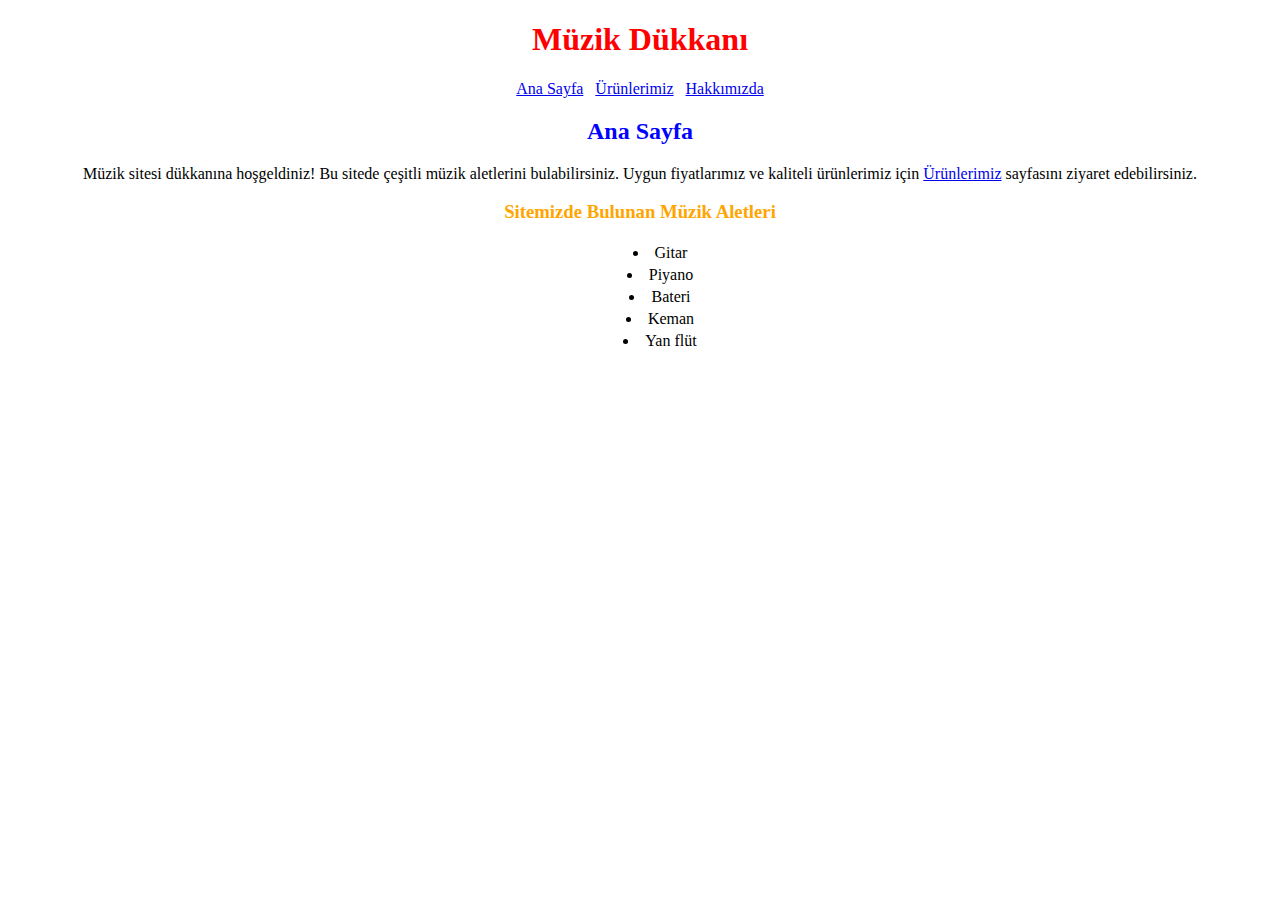
<file: cssPractice.html>
<!DOCTYPE html>
<html lang="en">
<head>
    <meta charset="UTF-8">
    <meta name="viewport" content="width=device-width, initial-scale=1.0">
    <title>Music</title>
    <link rel="stylesheet" href="style.css">
</head>
<body>
    <h1>Müzik Dükkanı</h1>
    <nav>
        <a href="cssPractice.html">Ana Sayfa</a>
        <span>&nbsp;&nbsp;&nbsp;</span>
        <a href="products.html">Ürünlerimiz</a>
        <span>&nbsp;&nbsp;&nbsp;</span>
        <a href="info.html">Hakkımızda</a>
    </nav>
    <section>
        <h2>Ana Sayfa</h2>
        <p class="mainP">Müzik sitesi dükkanına hoşgeldiniz! Bu sitede çeşitli müzik aletlerini bulabilirsiniz.
        Uygun fiyatlarımız ve kaliteli ürünlerimiz için<span>&nbsp;<a href="products.html">Ürünlerimiz</a>&nbsp;</span>sayfasını ziyaret edebilirsiniz.
        </p>
    </section>
    <article>
        <h3 class="mainH3">Sitemizde Bulunan Müzik Aletleri</h3>
        <ul>
            <li>Gitar</li>
            <li>Piyano</li>
            <li>Bateri</li>
            <li>Keman</li>
            <li>Yan flüt</li>
        </ul>
    </article>
</body>
</html>
</file>
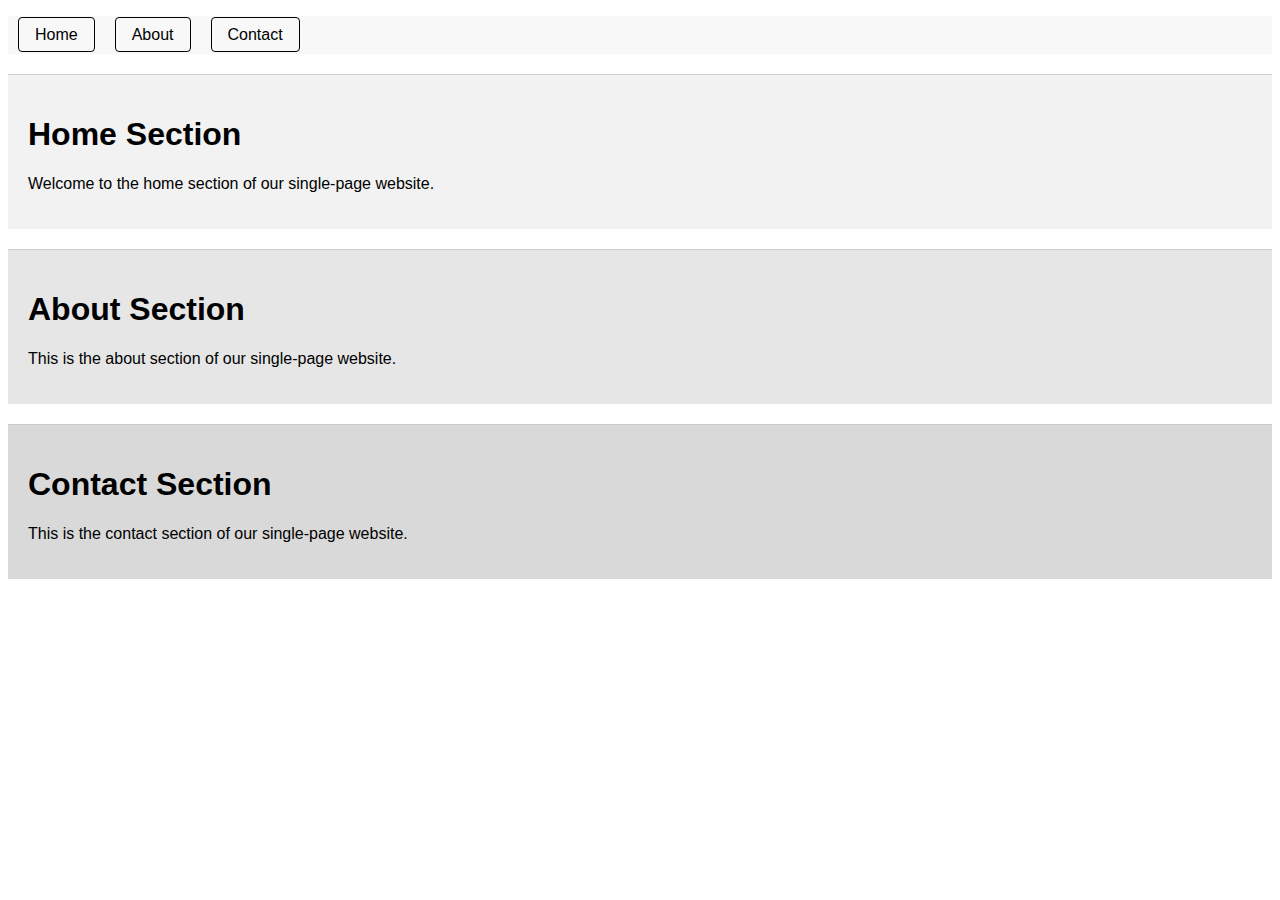
<file: deneme.html>
<!DOCTYPE html>
<html lang="en">
<head>
    <meta charset="UTF-8">
    <meta name="viewport" content="width=device-width, initial-scale=1.0">
    <title>Single Page Navigation</title>
    <style>
        body {
            font-family: Arial, sans-serif;
        }

        nav ul {
            list-style-type: none;
            padding: 0;
            display: flex;
            gap: 20px;
            background-color: #f8f8f8;
            padding: 10px;
        }

        nav ul li {
            display: inline;
        }

        nav ul li a {
            text-decoration: none;
            color: black;
            padding: 8px 16px;
            border: 1px solid black;
            border-radius: 4px;
        }

        nav ul li a:hover {
            background-color: #ddd;
        }

        section {
            padding: 20px;
            margin-top: 20px;
            border-top: 1px solid #ccc;
        }

        #home {
            background-color: #f2f2f2;
        }

        #about {
            background-color: #e6e6e6;
        }

        #contact {
            background-color: #d9d9d9;
        }
    </style>
</head>
<body>
    <nav>
        <ul>
            <li><a href="#home">Home</a></li>
            <li><a href="#about">About</a></li>
            <li><a href="#contact">Contact</a></li>
        </ul>
    </nav>
    <main>
        <section id="home">
            <h1>Home Section</h1>
            <p>Welcome to the home section of our single-page website.</p>
        </section>
        <section id="about">
            <h1>About Section</h1>
            <p>This is the about section of our single-page website.</p>
        </section>
        <section id="contact">
            <h1>Contact Section</h1>
            <p>This is the contact section of our single-page website.</p>
        </section>
    </main>
</body>
</html>
</file>
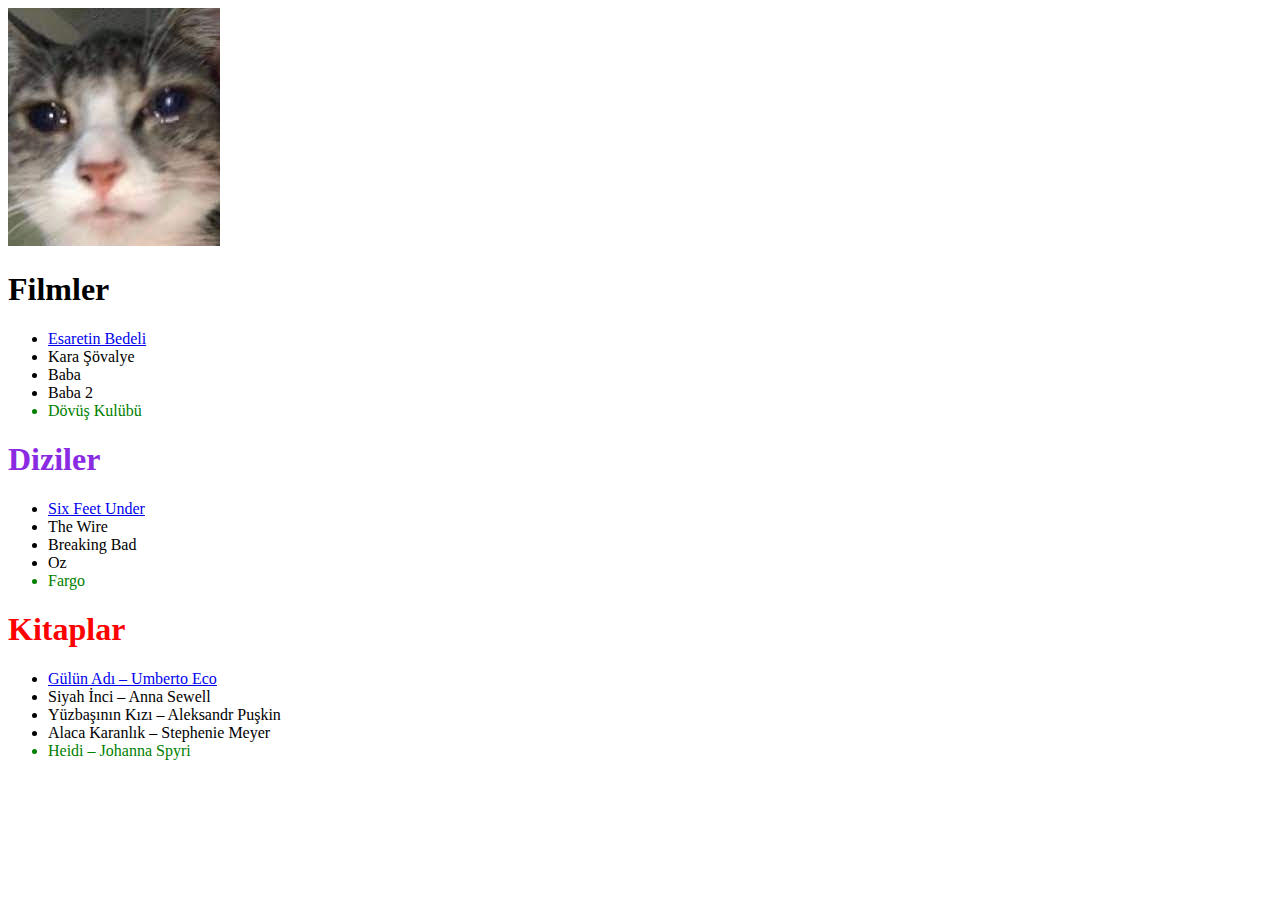
<file: index2.html>
<!DOCTYPE html>
<html lang="en">
<head>
    <meta charset="UTF-8">
    <meta name="viewport" content="width=device-width, initial-scale=1.0">
    <title>Odev2</title>
    <link rel="stylesheet" href="styles.css">
</head>
<body>
    <img src="image9s.jpg" alt="Ağlayan kedi">
    <div>
        <h1>Filmler</h1>
        <ul>
            <li><a href="https://www.imdb.com/title/tt0111161/" target="_blank">Esaretin Bedeli</a></li>
            <li>Kara Şövalye</li>
            <li>Baba</li>
            <li>Baba 2</li>
            <li>Dövüş Kulübü</li>
        </ul>
    </div>
    <div>
        <h1><strong><span style="color: blueviolet;">Diziler</span></strong></h1>
        <ul>
            <li><a href="https://www.imdb.com/title/tt0248654/" target="_blank">Six Feet Under</a></li>
            <li>The Wire</li>
            <li>Breaking Bad</li>
            <li>Oz</li>
            <li>Fargo</li>
        </ul>
    </div>
    <div>
        <h1><strong><span style="color: red;">Kitaplar</span></strong></h1>
        <ul>
            <li><a href="https://www.goodreads.com/book/show/119073.The_Name_of_the_Rose" target="_blank">Gülün Adı – Umberto Eco</a></li>
            <li>Siyah İnci – Anna Sewell</li>
            <li>Yüzbaşının Kızı – Aleksandr Puşkin</li>
            <li>Alaca Karanlık – Stephenie Meyer</li>
            <li>Heidi – Johanna Spyri</li>
        </ul>
    </div>
</body>
</html>
</file>
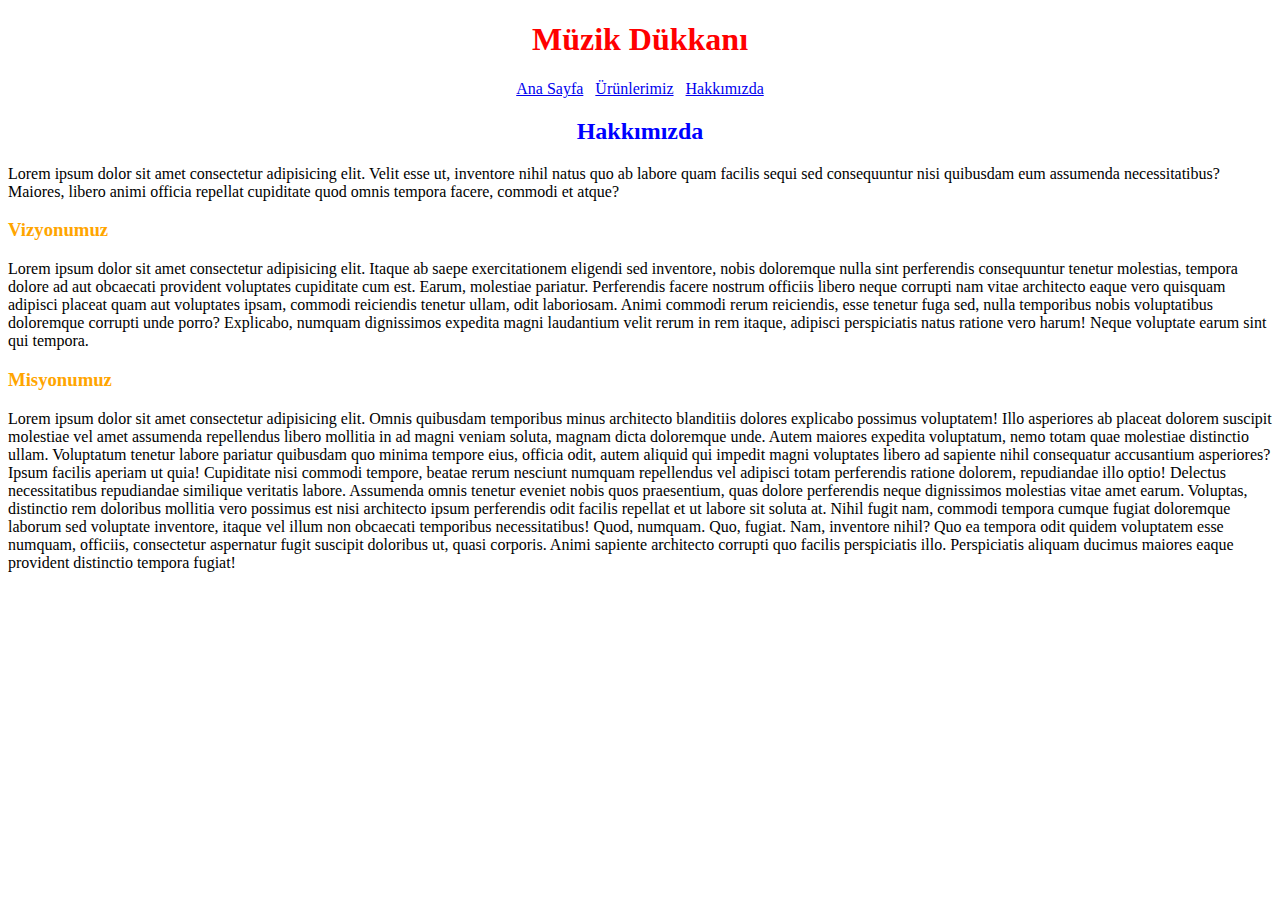
<file: info.html>
<!DOCTYPE html>
<html lang="en">
<head>
    <meta charset="UTF-8">
    <meta name="viewport" content="width=device-width, initial-scale=1.0">
    <title>Music</title>
    <link rel="stylesheet" href="style.css">
</head>
<body>
    <h1>Müzik Dükkanı</h1>
    <nav>
        <a href="cssPractice.html">Ana Sayfa</a>
        <span>&nbsp;&nbsp;&nbsp;</span>
        <a href="products.html">Ürünlerimiz</a>
        <span>&nbsp;&nbsp;&nbsp;</span>
        <a href="info.html">Hakkımızda</a>
    </nav>
    <section>
        <h2>Hakkımızda</h2>
        <p>Lorem ipsum dolor sit amet consectetur adipisicing elit. Velit esse ut, inventore nihil natus quo ab labore quam facilis sequi sed consequuntur nisi quibusdam eum assumenda necessitatibus? Maiores, libero animi officia repellat cupiditate quod omnis tempora facere, commodi et atque?</p>
        <aside>
            <h3 class="infoH3">Vizyonumuz</h3>
            <p>Lorem ipsum dolor sit amet consectetur adipisicing elit. Itaque ab saepe exercitationem eligendi sed inventore, nobis doloremque nulla sint perferendis consequuntur tenetur molestias, tempora dolore ad aut obcaecati provident voluptates cupiditate cum est. Earum, molestiae pariatur. Perferendis facere nostrum officiis libero neque corrupti nam vitae architecto eaque vero quisquam adipisci placeat quam aut voluptates ipsam, commodi reiciendis tenetur ullam, odit laboriosam. Animi commodi rerum reiciendis, esse tenetur fuga sed, nulla temporibus nobis voluptatibus doloremque corrupti unde porro? Explicabo, numquam dignissimos expedita magni laudantium velit rerum in rem itaque, adipisci perspiciatis natus ratione vero harum! Neque voluptate earum sint qui tempora.</p>
            <h3 class="infoH3">Misyonumuz</h3>
            <p>Lorem ipsum dolor sit amet consectetur adipisicing elit. Omnis quibusdam temporibus minus architecto blanditiis dolores explicabo possimus voluptatem! Illo asperiores ab placeat dolorem suscipit molestiae vel amet assumenda repellendus libero mollitia in ad magni veniam soluta, magnam dicta doloremque unde. Autem maiores expedita voluptatum, nemo totam quae molestiae distinctio ullam. Voluptatum tenetur labore pariatur quibusdam quo minima tempore eius, officia odit, autem aliquid qui impedit magni voluptates libero ad sapiente nihil consequatur accusantium asperiores? Ipsum facilis aperiam ut quia! Cupiditate nisi commodi tempore, beatae rerum nesciunt numquam repellendus vel adipisci totam perferendis ratione dolorem, repudiandae illo optio! Delectus necessitatibus repudiandae similique veritatis labore. Assumenda omnis tenetur eveniet nobis quos praesentium, quas dolore perferendis neque dignissimos molestias vitae amet earum. Voluptas, distinctio rem doloribus mollitia vero possimus est nisi architecto ipsum perferendis odit facilis repellat et ut labore sit soluta at. Nihil fugit nam, commodi tempora cumque fugiat doloremque laborum sed voluptate inventore, itaque vel illum non obcaecati temporibus necessitatibus! Quod, numquam. Quo, fugiat. Nam, inventore nihil? Quo ea tempora odit quidem voluptatem esse numquam, officiis, consectetur aspernatur fugit suscipit doloribus ut, quasi corporis. Animi sapiente architecto corrupti quo facilis perspiciatis illo. Perspiciatis aliquam ducimus maiores eaque provident distinctio tempora fugiat!</p>
        </aside>
    </section>
</body>
</html>
</file>
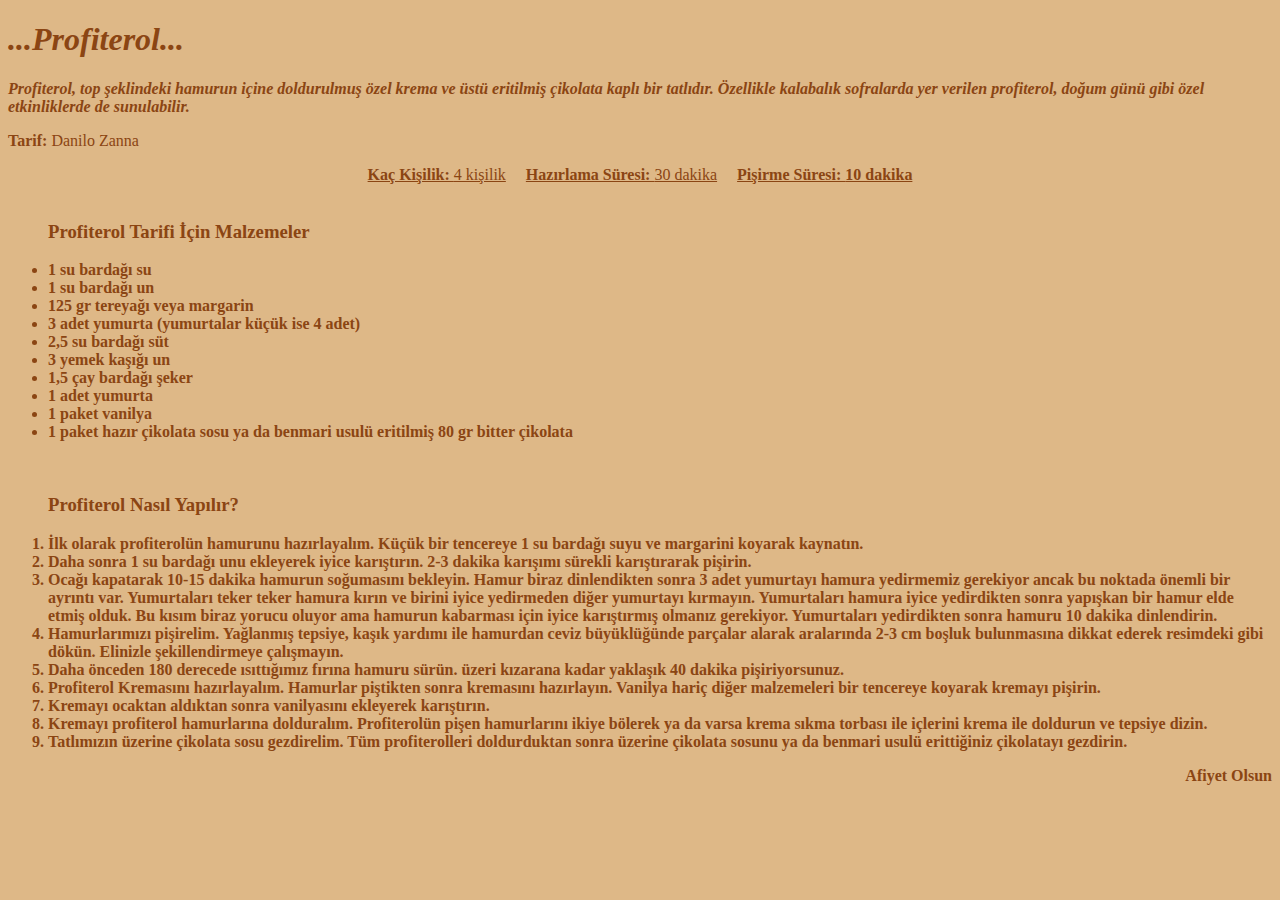
<file: recipe.html>
<!DOCTYPE html>
<html lang="en">
<head>
    <meta charset="UTF-8">
    <meta name="viewport" content="width=device-width, initial-scale=1.0">
    <title>Document</title>
</head>
<body style="background-color:burlywood; color: saddlebrown;">
    <nav>
        <h1><strong><em>...Profiterol...</em></strong></h1>
        <p><strong><em>Profiterol, top şeklindeki hamurun içine doldurulmuş özel krema ve üstü eritilmiş çikolata kaplı bir tatlıdır. Özellikle kalabalık sofralarda yer verilen profiterol, doğum günü gibi özel etkinliklerde de sunulabilir.</em></strong></p>
        <p><strong>Tarif: </strong>Danilo Zanna</p>
    </nav>
    <main>
        <aside style="text-align: center;">
            <span><strong><u>Kaç Kişilik: </strong>4 kişilik</u></span>
            <span>&nbsp;&nbsp;&nbsp;</span>
            <span><strong><u>Hazırlama Süresi: </strong>30 dakika</u><strong></span>
            <span>&nbsp;&nbsp;&nbsp;</span>
            <span><strong><u>Pişirme Süresi: </strong>10 dakika</u></span>
        </aside>
        <br>
        <section style="align-items: center;  justify-content: center;">
            <ul>
                <h3>Profiterol Tarifi İçin Malzemeler</h3>
                <li> 1 su bardağı su</li>
                <li>1 su bardağı un</li>
                <li>125 gr tereyağı veya margarin</li>
                <li>3 adet yumurta (yumurtalar küçük ise 4 adet)</li>
                <li>2,5 su bardağı süt</li>
                <li>3 yemek kaşığı un</li>
                <li>1,5 çay bardağı şeker</li>
                <li>1 adet yumurta</li>
                <li>1 paket vanilya</li>
                <li>1 paket hazır çikolata sosu ya da benmari usulü eritilmiş 80 gr bitter çikolata</li>
            </ul>
            <br>
            <ol>
                <h3>Profiterol Nasıl Yapılır?</h3>
                <li>İlk olarak profiterolün hamurunu hazırlayalım. Küçük bir tencereye 1 su bardağı suyu ve margarini koyarak kaynatın.</li>
                <li>Daha sonra 1 su bardağı unu ekleyerek iyice karıştırın. 2-3 dakika karışımı sürekli karıştırarak pişirin.</li>
                <li>Ocağı kapatarak 10-15 dakika hamurun soğumasını bekleyin. Hamur biraz dinlendikten sonra 3 adet yumurtayı hamura yedirmemiz gerekiyor ancak bu noktada önemli bir ayrıntı var. Yumurtaları teker teker hamura kırın ve birini iyice yedirmeden diğer yumurtayı kırmayın. Yumurtaları hamura iyice yedirdikten sonra yapışkan bir hamur elde etmiş olduk. Bu kısım biraz yorucu oluyor ama hamurun kabarması için iyice karıştırmış olmanız gerekiyor. Yumurtaları yedirdikten sonra hamuru 10 dakika dinlendirin.</li>
                <li>Hamurlarımızı pişirelim. Yağlanmış tepsiye, kaşık yardımı ile hamurdan ceviz büyüklüğünde parçalar alarak aralarında 2-3 cm boşluk bulunmasına dikkat ederek resimdeki gibi dökün. Elinizle şekillendirmeye çalışmayın.</li>
                <li>Daha önceden 180 derecede ısıttığımız fırına hamuru sürün. üzeri kızarana kadar yaklaşık 40 dakika pişiriyorsunuz.</li>
                <li>Profiterol Kremasını hazırlayalım. Hamurlar piştikten sonra kremasını hazırlayın. Vanilya hariç diğer malzemeleri bir tencereye koyarak kremayı pişirin.</li>
                <li>Kremayı ocaktan aldıktan sonra vanilyasını ekleyerek karıştırın.</li>
                <li>Kremayı profiterol hamurlarına dolduralım. Profiterolün  pişen hamurlarını ikiye bölerek ya da varsa krema sıkma torbası ile içlerini krema ile doldurun ve tepsiye dizin.</li>
                <li>Tatlımızın üzerine çikolata sosu gezdirelim. Tüm profiterolleri doldurduktan sonra üzerine çikolata sosunu ya da benmari usulü erittiğiniz çikolatayı gezdirin.</li>
            </ol>
        </section>
    </main>
    <footer style="text-align: right;">
        <p>Afiyet Olsun</p>
    </footer>
</body>
</html>
</file>
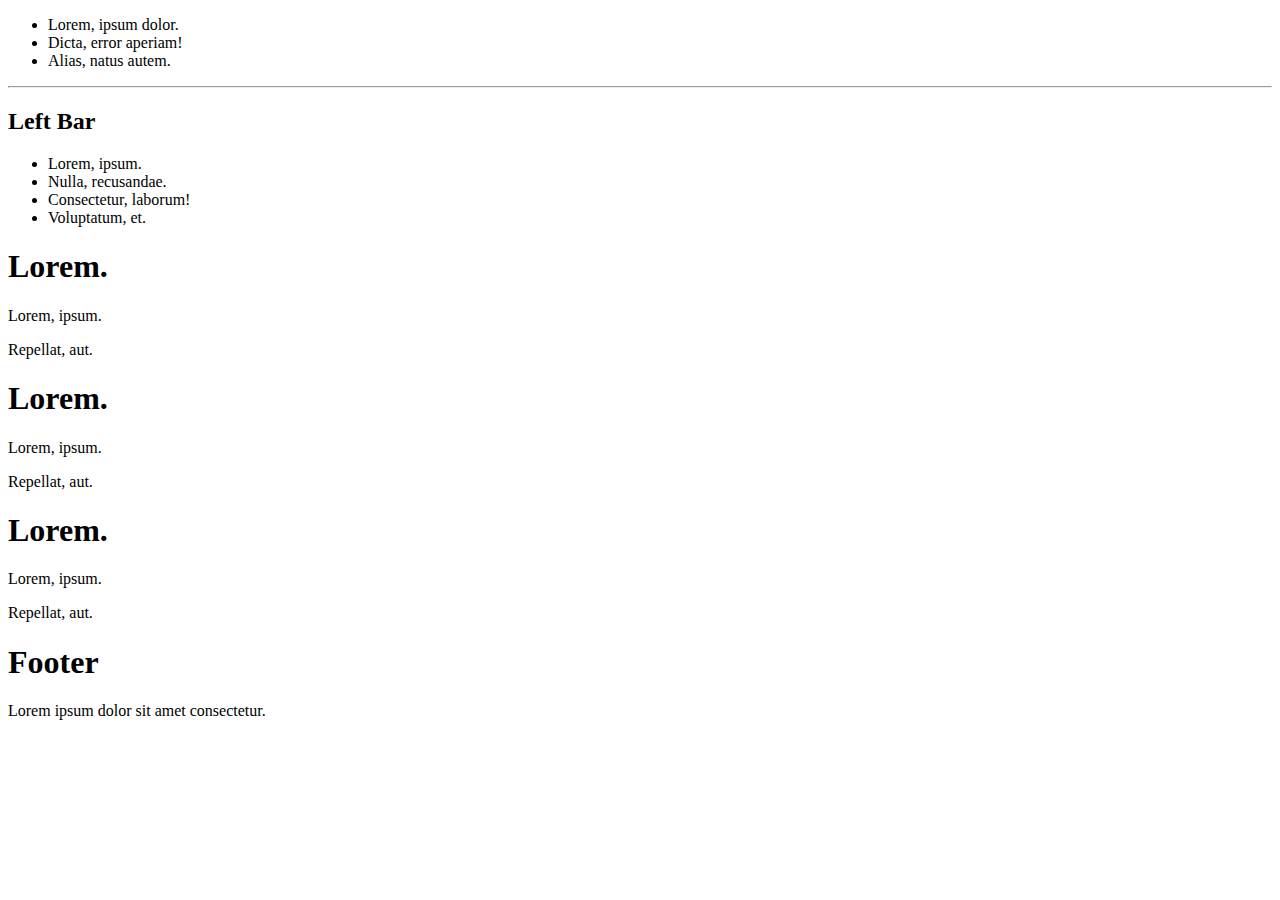
<file: shbindex.html>
<!DOCTYPE html>
<html lang="en">
<head>
    <meta charset="UTF-8">
    <meta name="viewport" content="width=device-width, initial-scale=1.0">
    <title>Document</title>
</head>
<body>
    <nav>
        <ul>
            <li>Lorem, ipsum dolor.</li>
            <li>Dicta, error aperiam!</li>
            <li>Alias, natus autem.</li>
        </ul>
    </nav>
    <hr>
    <main>
        <aside>
            <h2>Left Bar</h2>
            <ul>
                <li>Lorem, ipsum.</li>
                <li>Nulla, recusandae.</li>
                <li>Consectetur, laborum!</li>
                <li>Voluptatum, et.</li>
            </ul>
        </aside>
        
        <section>
            <article>
                <h1>Lorem.</h1>
                    <p>Lorem, ipsum.</p>
                    <p>Repellat, aut.</p>
            </article>
            <article>
                <h1>Lorem.</h1>
                    <p>Lorem, ipsum.</p>
                    <p>Repellat, aut.</p>
            </article>
            <article>
                <h1>Lorem.</h1>
                    <p>Lorem, ipsum.</p>
                    <p>Repellat, aut.</p>
            </article>
        </section>
    </main>
    <footer>
        <h1>Footer</h1>
        <p>Lorem ipsum dolor sit amet consectetur.</p>
    </footer>

    
</body>
</html>
</file>
<file: style.css>
nav{
    display:flex;
    justify-content: center;
}

h1{
    display:flex;
    justify-content: center;
    color:red;
}
h2{
    display:flex;
    justify-content: center;
    color:blue;
}
.mainP{
    display:flex;
    justify-content: center;
}
.mainH3{
    display:flex;
    justify-content: center;
    color:orange;
}
ul{
    display:flex;
    text-align:center;
    flex-direction: column;
    list-style-position: inside;
}
li{
    margin:2px;
}
ol{
    display:flex;
    text-align:center;
    flex-direction: column;
    list-style-position: inside;
    
}
.infoH3{
    color:orange;
}
</file>
<file: styles.css>
li:last-child{
    color:green;
}
</file>
